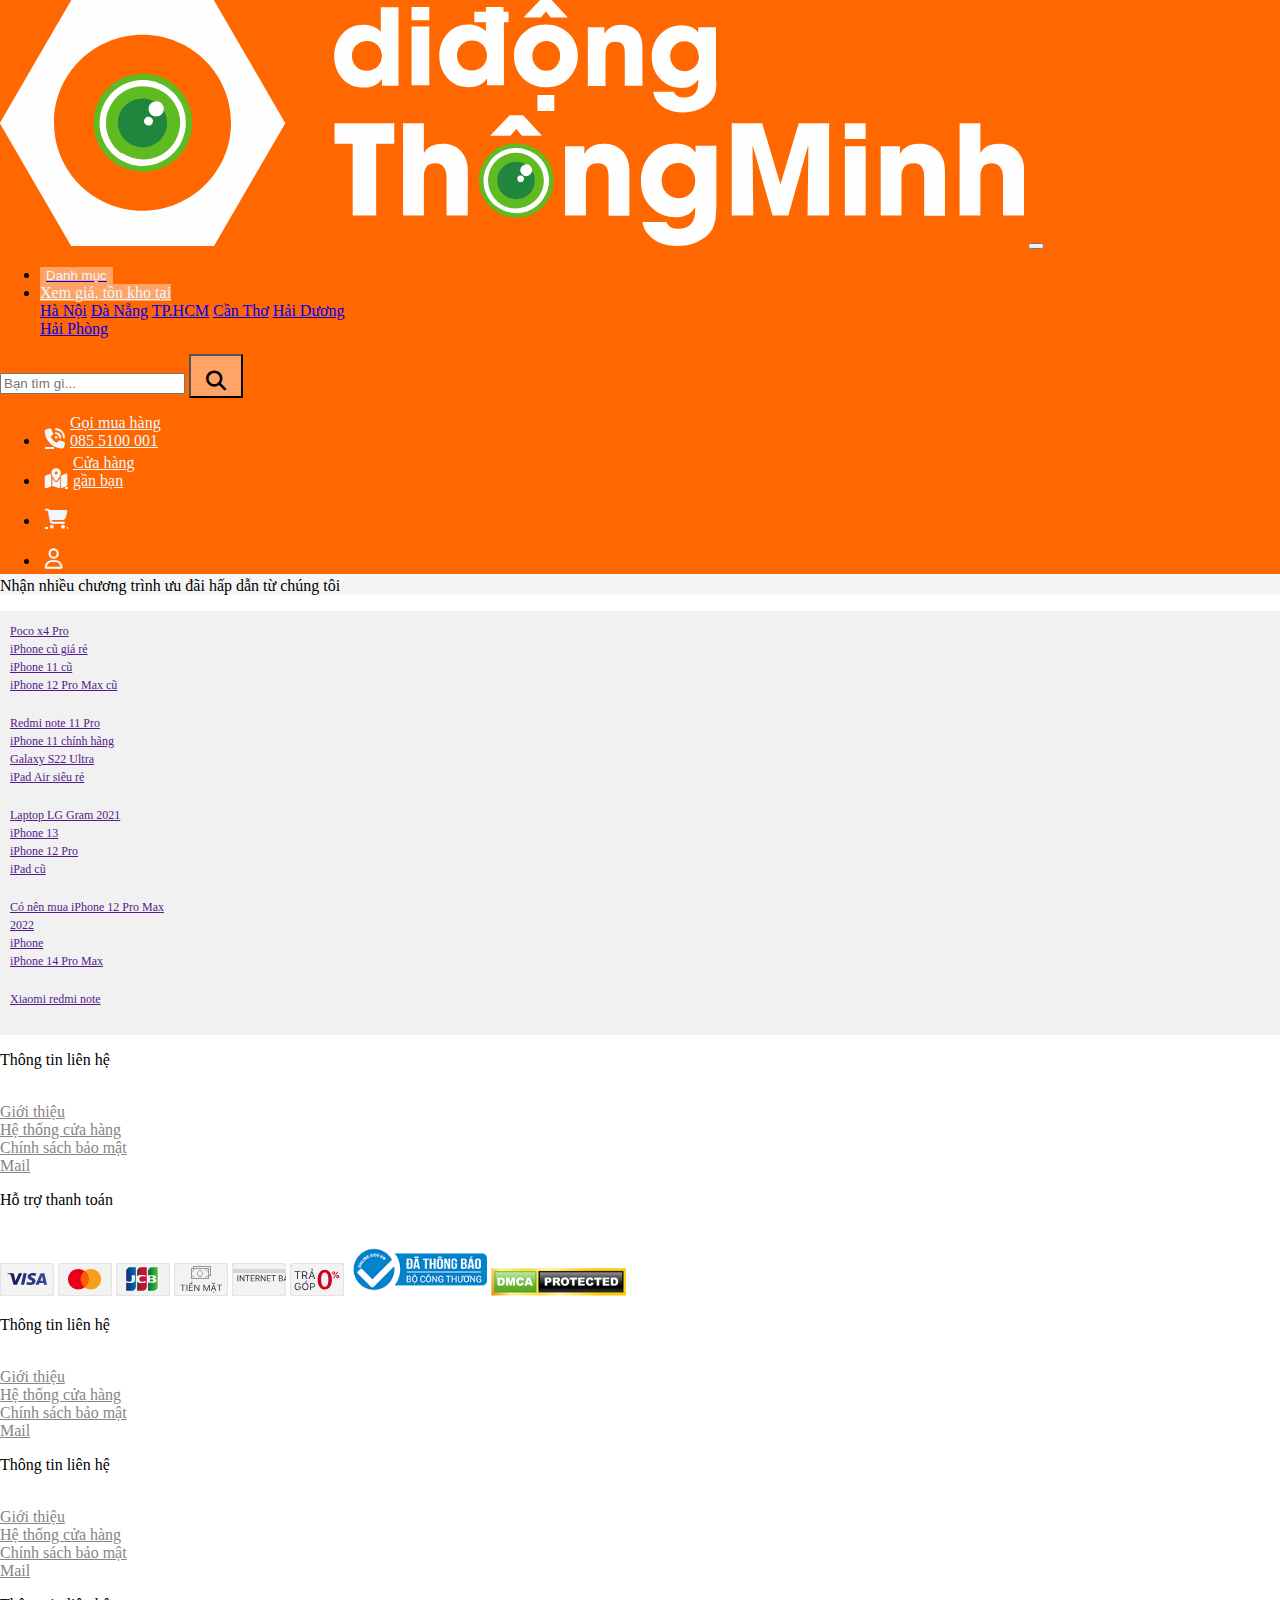
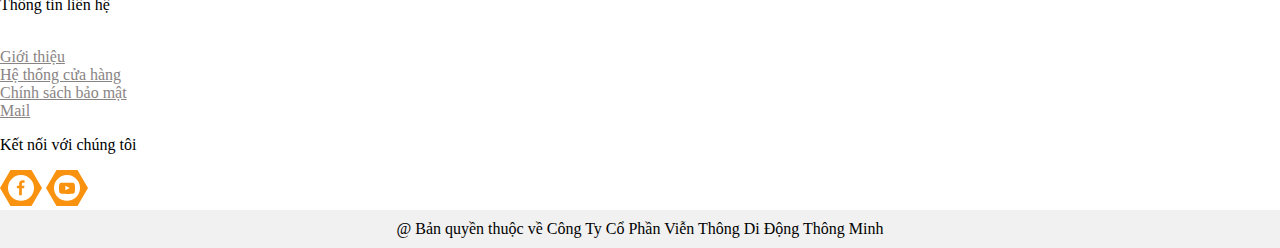
<file: login.html>
<!DOCTYPE html>
<html lang="en">

<head>
    <meta charset="UTF-8">
    <meta http-equiv="X-UA-Compatible" content="IE=edge">
    <meta name="viewport" content="width=device-width, initial-scale=1.0">
    <title>Login/Account</title>
    <script src="https://cdn.jsdelivr.net/npm/jquery@3.5.1/dist/jquery.slim.min.js"
        integrity="sha384-DfXdz2htPH0lsSSs5nCTpuj/zy4C+OGpamoFVy38MVBnE+IbbVYUew+OrCXaRkfj"
        crossorigin="anonymous"></script>
    <script src="https://cdn.jsdelivr.net/npm/popper.js@1.16.1/dist/umd/popper.min.js"
        integrity="sha384-9/reFTGAW83EW2RDu2S0VKaIzap3H66lZH81PoYlFhbGU+6BZp6G7niu735Sk7lN"
        crossorigin="anonymous"></script>
    <script src="https://cdn.jsdelivr.net/npm/bootstrap@4.6.2/dist/js/bootstrap.min.js"
        integrity="sha384-+sLIOodYLS7CIrQpBjl+C7nPvqq+FbNUBDunl/OZv93DB7Ln/533i8e/mZXLi/P+"
        crossorigin="anonymous"></script>
    <link rel="stylesheet" href="https://cdn.jsdelivr.net/npm/bootstrap@4.6.2/dist/css/bootstrap.min.css"
        integrity="sha384-xOolHFLEh07PJGoPkLv1IbcEPTNtaed2xpHsD9ESMhqIYd0nLMwNLD69Npy4HI+N" crossorigin="anonymous">
    <link rel="stylesheet" href="./fontawesome-free-6.2.1-web/css/all.css">
    <link rel="stylesheet" href="./css/login.css">
</head>

<body>
    <header>
        <div class="top">
            <nav class="navbar navbar-expand-lg navbar-light" style="background-color: #ff6700;">
                <a class="navbar-brand" href="#"><img src="./images/logo.svg" alt="" width="80%"></a>
                <button class="navbar-toggler" type="button" data-toggle="collapse"
                    data-target="#navbarSupportedContent" aria-controls="navbarSupportedContent" aria-expanded="false"
                    aria-label="Toggle navigation">
                    <span class="navbar-toggler-icon"></span>
                </button>

                <div class="collapse navbar-collapse" id="navbarSupportedContent">
                    <ul class="navbar-nav mr-auto">
                        <li class="nav-item active">
                            <a id="a" class="nav-link" href="#"><button type="button" class="btn btn-outline-warning"
                                    style="background-color: #ffa366; color: aliceblue; border: 0;">Danh
                                    mục</button></a>

                        </li>
                        <li class="nav-item dropdown">
                            <a class="btn btn-secondary dropdown-toggle" href="#" role="button" data-toggle="dropdown"
                                aria-expanded="false"
                                style="background-color: #ffa366; color: aliceblue; margin-top: 8px; border: 0 ;height: 36px;">
                                Xem giá, tồn kho tại
                            </a>
                            <div class="dropdown-menu">
                                <a class="dropdown-item" href="#">Hà Nội</a>
                                <a class="dropdown-item" href="#">Đà Nẵng</a>
                                <a class="dropdown-item" href="#">TP.HCM</a>
                                <a class="dropdown-item" href="#">Cần Thơ</a>
                                <a class="dropdown-item" href="#">Hải Dương</a>
                                <div class="dropdown-divider"></div>
                                <a class="dropdown-item" href="#">Hải Phòng</a>
                            </div>
                        </li>

                    </ul>
                    <form class="form-inline my-2 my-lg-0" style="margin-right: 50px;">
                        <input class="form-control mr-sm-2" type="search" placeholder="Bạn tìm gì..."
                            aria-label="Search">
                        <button class="btn btn-warning" type="submit"
                            style="background-color: #ffa366; padding: 0 10px; margin: 0;"><i
                                class="fa-solid fa-magnifying-glass"></i></button>
                    </form>
                    <ul class="navbar-nav ">
                        <li class="nav-item ">
                            <a class="nav-link" href="#" style="color:aliceblue;">
                                <i class="fa-solid fa-phone-volume"></i>
                                Gọi mua hàng</br>
                                085 5100 001
                            </a>
                        </li>
                        <li class=" nav-item">
                            <a class="nav-link" href="#" style="color:aliceblue;">
                                <i class="fa-solid fa-map-location-dot"></i>
                                Cửa hàng</br>
                                gần bạn
                            </a>
                        </li>
                        <li class="nav-item">
                            <a class="nav-link" href="#" style="color:aliceblue;"> <i
                                    class="fa-solid fa-cart-shopping"></i></a>
                        </li>
                        <li class="nav-item">
                            <a class="nav-link" href="#" style="color:aliceblue;"> <i
                                    class="fa-regular fa-user"></i></a>
                        </li>

                    </ul>

                </div>
            </nav>
        </div>
    </header>

    <div class="container-md main">
        <div class="Login">
            <div class="login__banner">
                <img src="./images/log.svg" alt="">
                <h5>QUYỀN LỢI THÀNH VIÊN</h5>
                <p>Mua hàng khắp thế giới cực dễ dàng, nhanh chóng</p>
                <p>Theo dõi chi tiết đơn hàng, địa chỉ thanh toán dễ dàng</p>
                <p>Nhận nhiều chương trình ưu đãi hấp dẫn từ chúng tôi</p>
            </div>
            <div class="login__account"></div>
        </div>
    </div>

    <div class="container-fluid">
        <div class="container-md">
            <div class="row">
                <div class="col-xs-6 footer__link--info">
                    <a href="" class="text-reset">Poco x4 Pro</a>
                    </br>
                    <a href="" class="text-reset">iPhone cũ giá rẻ</a>
                    </br>
                    <a href="" class="text-reset">iPhone 11 cũ</a>
                    </br>
                    <a href="" class="text-reset">iPhone 12 Pro Max cũ</a>
                    </br>
                </div>

                <div class="col-xs-6 footer__link--info">
                    <a href="" class="text-reset">Redmi note 11 Pro</a>
                    </br>
                    <a href="" class="text-reset">iPhone 11 chính hãng</a>
                    </br>
                    <a href="" class="text-reset">Galaxy S22 Ultra</a>
                    </br>
                    <a href="" class="text-reset">iPad Air siêu rẻ</a>
                    </br>
                </div>

                <div class="col-xs-6 footer__link--info">
                    <a href="" class="text-reset">Laptop LG Gram 2021</a>
                    </br>
                    <a href="" class="text-reset">iPhone 13</a>
                    </br>
                    <a href="" class="text-reset">iPhone 12 Pro</a>
                    </br>
                    <a href="" class="text-reset">iPad cũ</a>
                    </br>
                </div>

                <div class="col-xs-6 footer__link--info">
                    <a href="" class="text-reset">Có nên mua iPhone 12 Pro Max</a>
                    </br>
                    <a href="" class="text-reset">2022</a>
                    </br>
                    <a href="" class="text-reset">iPhone</a>
                    </br>
                    <a href="" class="text-reset">iPhone 14 Pro Max</a>
                    </br>
                </div>

                <div class="col-xs-6 footer__link--info">
                    <a href="" class="text-reset">Xiaomi redmi note</a>
                    </br>
                    </br>
                </div>
            </div>
        </div>


    </div>
    </div>


    <div class="container-md">
        <div class="footer__top">
            <div class="row">
                <div class="col-md-3">
                    <p class="title">Thông tin liên hệ</p></br>
                    <a href="">Giới thiệu</a></br>
                    <a href="">Hệ thống cửa hàng</a></br>
                    <a href="">Chính sách bảo mật</a></br>
                    <a href="">Mail</a></br>
                    <p class="title">Hỗ trợ thanh toán</p></br>
                    <img src="./images/visa.svg" alt="">
                    <img src="./images/master_card.svg" alt="">
                    <img src="./images/jbc.svg" alt="">
                    <img src="./images/money.svg" alt="">
                    <img src="./images/inter.svg" alt="">
                    <img src="./images/tragop.svg" alt="">
                    <a href="http://online.gov.vn/Home/WebDetails/9876?AspxAutoDetectCookieSupport=1"><img
                            src="./images/bct.svg" alt=""></a>
                    <a
                        href="https://www.dmca.com/Protection/Status.aspx?ID=2dc901db-8576-4fea-ac8f-709448f10282&refurl=https://didongthongminh.vn/"><img
                            src="./images/_dmca_premi_badge_4.png" alt=""></a>
                </div>

                <div class="col-md-3">
                    <p class="title">Thông tin liên hệ</p></br>
                    <a href="">Giới thiệu</a></br>
                    <a href="">Hệ thống cửa hàng</a></br>
                    <a href="">Chính sách bảo mật</a></br>
                    <a href="">Mail</a></br>
                </div>

                <div class="col-md-3">
                    <p class="title">Thông tin liên hệ</p></br>
                    <a href="">Giới thiệu</a></br>
                    <a href="">Hệ thống cửa hàng</a></br>
                    <a href="">Chính sách bảo mật</a></br>
                    <a href="">Mail</a></br>
                </div>

                <div class="col-md-3">
                    <p class="title">Thông tin liên hệ</p></br>
                    <a href="">Giới thiệu</a></br>
                    <a href="">Hệ thống cửa hàng</a></br>
                    <a href="">Chính sách bảo mật</a></br>
                    <a href="">Mail</a></br>

                    <p class="title">Kết nối với chúng tôi</p>
                    <a href="https://www.facebook.com/didongthongminh.vn/"><img src="./images/logoface2.svg" alt=""></a>
                    <a href="https://www.youtube.com/c/dreview"><img src="./images/logoyutube.svg" alt=""></a>
                </div>
            </div>
        </div>
    </div>

    <div class="container-fluid footers">
        <div class="footer">
            <p>@ Bản quyền thuộc về Công Ty Cổ Phần Viễn Thông Di Động Thông Minh</p>
        </div>
    </div>
</body>

</html>
</file>
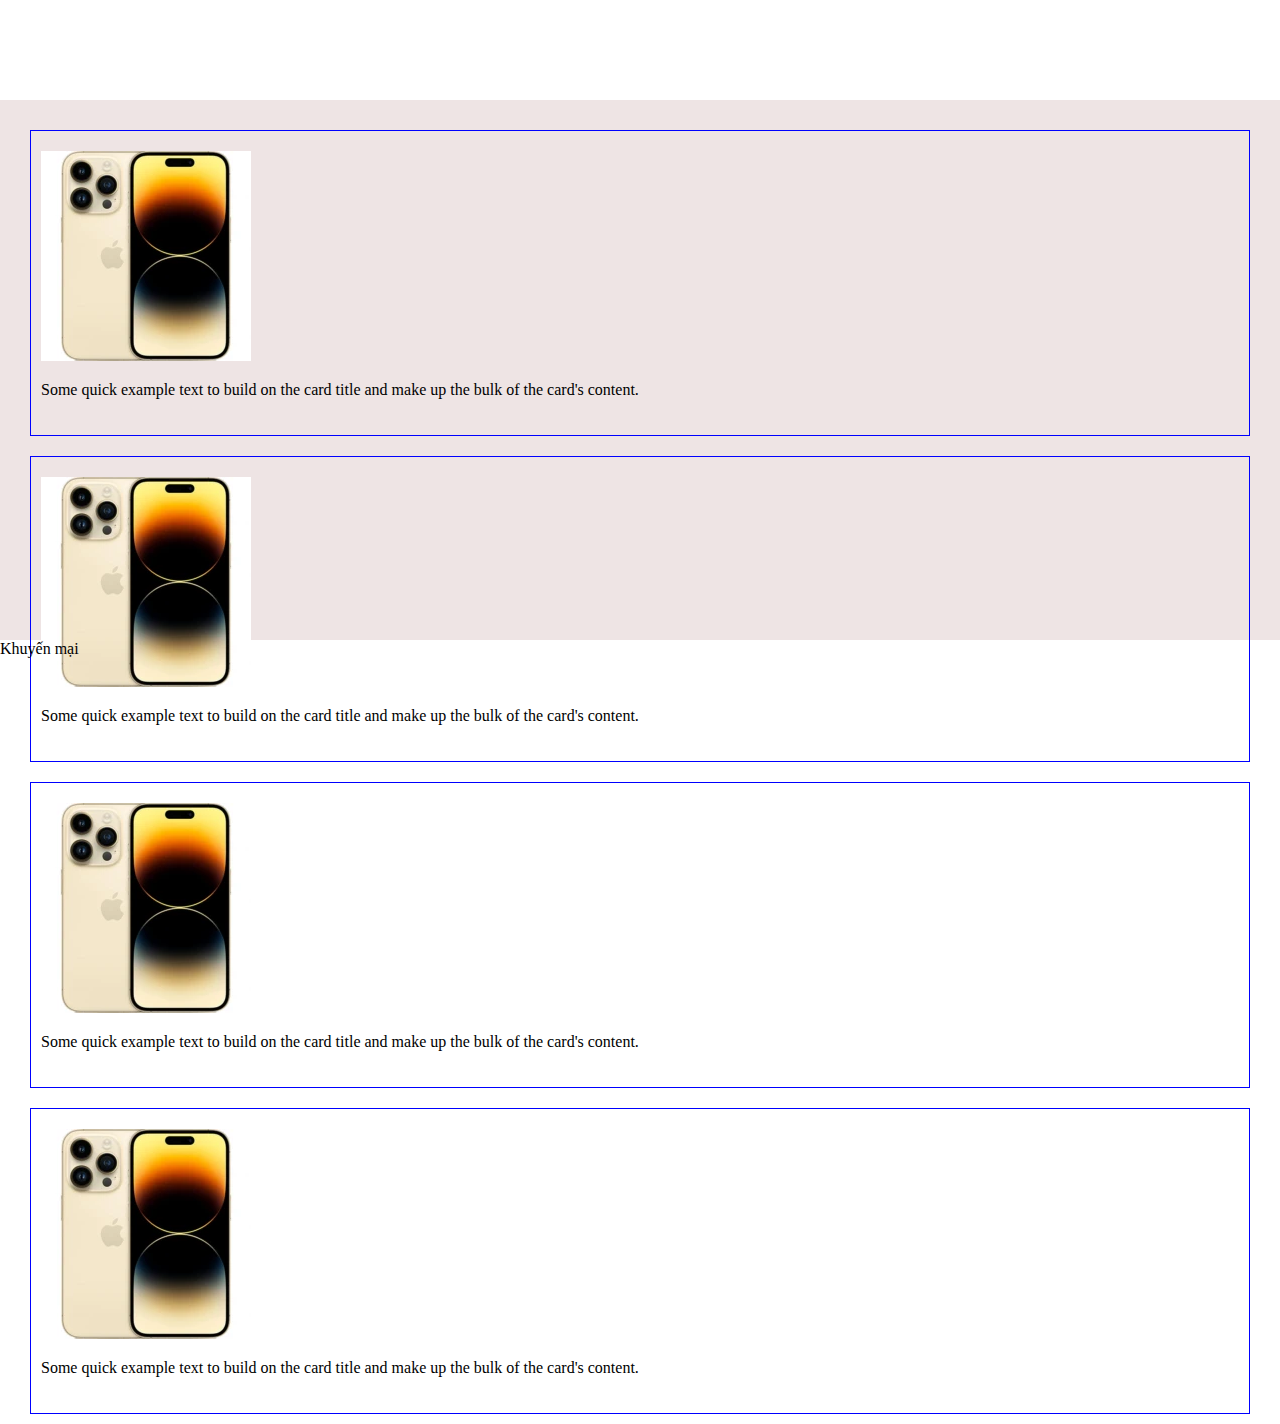
<file: test.html>
<!DOCTYPE html>
<html lang="en">

<head>
    <meta charset="UTF-8">
    <meta http-equiv="X-UA-Compatible" content="IE=edge">
    <meta name="viewport" content="width=device-width, initial-scale=1.0">
    <title>Document</title>
    <script src="https://cdn.jsdelivr.net/npm/jquery@3.5.1/dist/jquery.slim.min.js"
        integrity="sha384-DfXdz2htPH0lsSSs5nCTpuj/zy4C+OGpamoFVy38MVBnE+IbbVYUew+OrCXaRkfj"
        crossorigin="anonymous"></script>
    <script src="https://cdn.jsdelivr.net/npm/popper.js@1.16.1/dist/umd/popper.min.js"
        integrity="sha384-9/reFTGAW83EW2RDu2S0VKaIzap3H66lZH81PoYlFhbGU+6BZp6G7niu735Sk7lN"
        crossorigin="anonymous"></script>
    <script src="https://cdn.jsdelivr.net/npm/bootstrap@4.6.2/dist/js/bootstrap.min.js"
        integrity="sha384-+sLIOodYLS7CIrQpBjl+C7nPvqq+FbNUBDunl/OZv93DB7Ln/533i8e/mZXLi/P+"
        crossorigin="anonymous"></script>
    <link rel="stylesheet" href="https://cdn.jsdelivr.net/npm/bootstrap@4.6.2/dist/css/bootstrap.min.css"
        integrity="sha384-xOolHFLEh07PJGoPkLv1IbcEPTNtaed2xpHsD9ESMhqIYd0nLMwNLD69Npy4HI+N" crossorigin="anonymous">
    <link rel="stylesheet" href="./fontawesome-free-6.2.1-web/css/all.css">
    <link rel="stylesheet" href="./css/style.css">
</head>

<body>
    <div class="container-md">
        <div class="row">
            <div class="col-6 col-sm-4 col-md-3 slot">
                <div class="card">
                    <img src="./images/iPhone-14-Pro-Max(5).webp" class="card-img-top" alt="...">
                    <div class="card-body">
                        <p class="card-text">Some quick example text to build on the card title and make up the bulk
                            of the card's content.</p>
                    </div>
                </div>
            </div>

            <div class="col-6 col-sm-4 col-md-3 slot">
                <div class="card">
                    <img src="./images/iPhone-14-Pro-Max(5).webp" class="card-img-top" alt="...">
                    <div class="card-body">
                        <p class="card-text">Some quick example text to build on the card title and make up the bulk
                            of the card's content.</p>
                    </div>
                </div>
            </div>

            <div class="col-6 col-sm-4 col-md-3 slot">
                <div class="card">
                    <img src="./images/iPhone-14-Pro-Max(5).webp" class="card-img-top" alt="...">
                    <div class="card-body">
                        <p class="card-text">Some quick example text to build on the card title and make up the bulk
                            of the card's content.</p>
                    </div>
                </div>
            </div>

            <div class="col-6 col-sm-4 col-md-3 slot">
                <div class="card">
                    <img src="./images/iPhone-14-Pro-Max(5).webp" class="card-img-top" alt="...">
                    <div class="card-body">
                        <p class="card-text">Some quick example text to build on the card title and make up the bulk
                            of the card's content.</p>
                    </div>
                </div>
            </div>
        </div>
    </div>

    <div class="container">
        <div class="panel panel-default">
            <div class="panel panel-heading">
                <div class="panel-title">Khuyến mại</div>
            </div>
        </div>
    </div>
</body>

</html>
</file>
<file: css/login.css>
body {
    padding: 0;
    margin: 0 auto;
}

i {
    font-size: 20px;
    margin-top: 10px;
    padding: 5px;
}

.banner__header {
    width: 90%;
    margin: 100px auto 0 auto;
}

header {
    margin-bottom: 20px;
}

.fa-chevron-right {
    float: right;
    font-size: 10px;
    padding-top: 10px;
}


.nav-link {
    display: flex;
}

/* .menu__left {
    padding: 0px;
}

.media {
    position: relative;
    margin-bottom: 10px;
}

.play {
    top: 25%;
    right: 45%;
    position: absolute;
} */

.top {
    position: fixed;
    z-index: 999;
    top: 0;
    width: 100%;
}

.container-fluid {
    background-color: #f1f1f1;
}

.footer__link--info {
    padding: 10px;
    width: 20%;
}

.footer__link--info a {
    font-size: 12px;
    font-weight: 400;
}


.footer__link--info2 {
    padding: 10px;
    width: 20%;
}

.footer p {
    padding: 10px;
    margin: auto;
    text-align: center;
}

.btn-outline-primary {
    border-radius: 20px;
}

.footer__top a {
    color: #898484;
}

.menu__right .media img {
    border-radius: 5px;
}

.footer__top a:hover {
    color: #ff6700;
}

.main {
    background-color: whitesmoke;
}

.Login {
    margin: 0 auto;
}
</file>
<file: css/style.css>
body {
    padding: 0;
    margin: 0 auto;
}

.container-md {
    background-color: rgba(205, 173, 173, 0.333);
    height: 500px;
    margin-top: 100px;
    padding: 20px;
}

.slot {
    padding: 10px;
}

.card {
    border: 1px solid blue;
    padding: 20px 10px;
}
</file>
